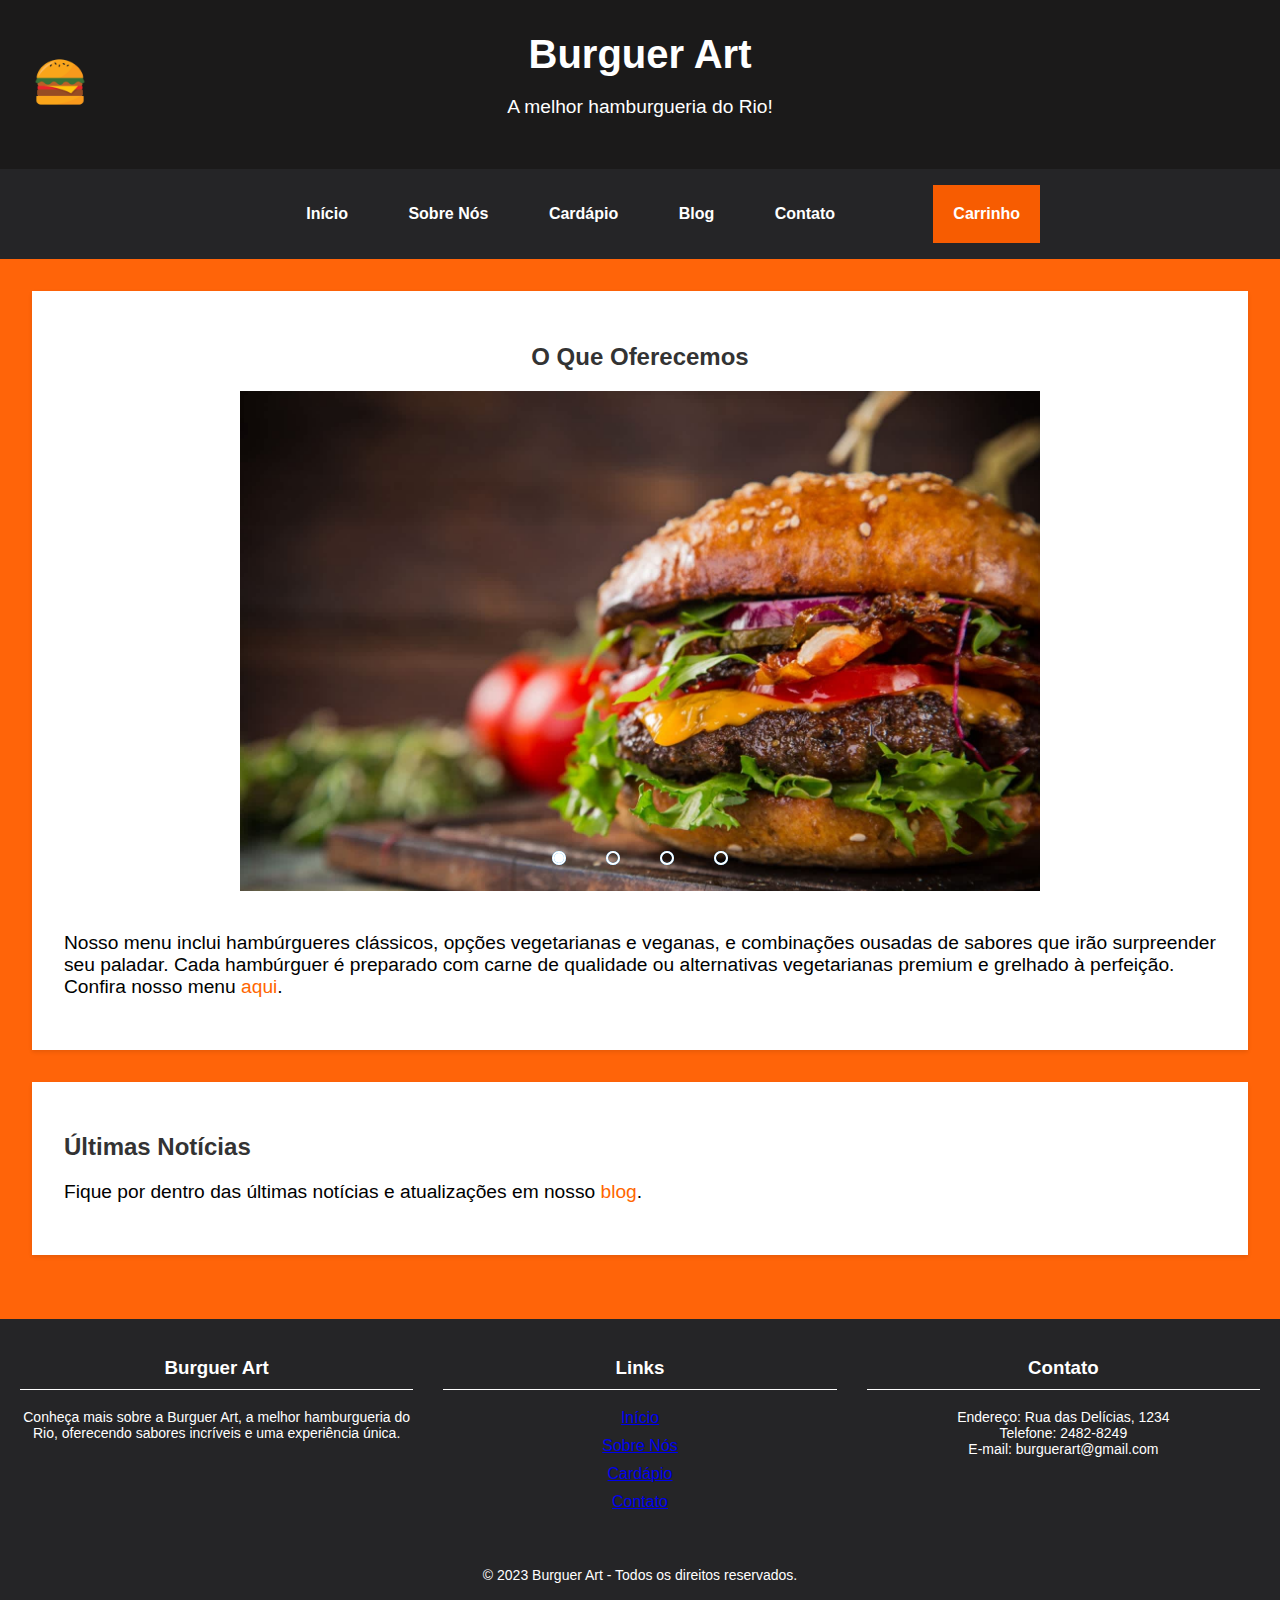
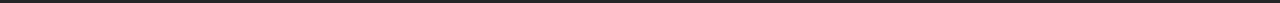
<file: index.html>
<!DOCTYPE html>
<html lang="pt-BR">
<head>
    <meta charset="UTF-8">
    <meta name="viewport" content="width=device-width, initial-scale=1.0">
    <title>Minha Página Inicial</title>
    <link rel="stylesheet" href="index.css">
</head>
<body>
    <header>
        <img src="Imagens/Logo.png.png" alt="Logo da Burguer Art" class="logo">
        <h1>Burguer Art</h1>
        <p>A melhor hamburgueria do Rio!</p>
    </header>    

    <nav id="menu-h">
        <ul>
            <li><a href="index.html">Início</a></li>
            <li><a href="about.html">Sobre Nós</a></li>
            <li><a href="menu.html">Cardápio</a></li>
            <li><a href="blog.html">Blog</a></li>
            <li><a href="contact.html">Contato</a></li>
            <li><a href="cart.html">Carrinho</a></li>
        </ul>
    </nav>
    
    <main>
        <section>
            <h2 class="titulooqueoferecemos">O Que Oferecemos</h2>
            <div class="slider">
                <div class="slides">
                    <input type="radio" name="radio-btn" id="radio1">
                    <input type="radio" name="radio-btn" id="radio2">
                    <input type="radio" name="radio-btn" id="radio3">
                    <input type="radio" name="radio-btn" id="radio4">
        
                    <div class="slide first">
                        <img src="Imagens/imagem1.jpg" alt="Imagem 1"/>
                    </div>
                    <div class="slide">
                        <img src="Imagens/batatafrita.jpeg" alt="Imagem 2"/>
                    </div>
                    <div class="slide">
                        <img src="Imagens/hamburguer-classico.jpg" alt="Imagem 3"/>
                    </div>
                    <div class="slide">
                        <img src="Imagens/hamburguer-frangobbq.jpg" alt="Imagem 4"/>
                    </div>
                    <div class="navigation-auto">
                        <div class="auto-btn1"></div>
                        <div class="auto-btn2"></div>
                        <div class="auto-btn3"></div>
                        <div class="auto-btn4"></div>
                    </div>
                </div>
                <div class="manual-navigation">
                    <label for="radio1" class="manual-btn"></label>
                    <label for="radio2" class="manual-btn"></label>
                    <label for="radio3" class="manual-btn"></label>
                    <label for="radio4" class="manual-btn"></label>
                </div>
            </div>
            <p><br>Nosso menu inclui hambúrgueres clássicos, opções vegetarianas e veganas, e combinações ousadas de sabores que irão surpreender seu paladar. Cada hambúrguer é preparado com carne de qualidade ou alternativas vegetarianas premium e grelhado à perfeição. Confira nosso menu <a href="menu.html">aqui</a>.</p>
        </section>
        
        <section>
            <h2>Últimas Notícias</h2>
            <p>Fique por dentro das últimas notícias e atualizações em nosso <a href="blog.html">blog</a>.</p>
        </section>
    </main>
    
    <footer>
        <div class="column">
            <h3>Burguer Art</h3>
            <p>Conheça mais sobre a Burguer Art, a melhor hamburgueria do Rio, oferecendo sabores incríveis e uma experiência única.</p>
        </div>

        <div class="column">
            <h3>Links</h3>
            <ul>
                <li><a href="index.html">Início</a></li>
                <li><a href="about.html">Sobre Nós</a></li>
                <li><a href="menu.html">Cardápio</a></li>
                <li><a href="contact.html">Contato</a></li>
            </ul>
        </div>

        <div class="column">
            <h3>Contato</h3>
            <p>Endereço: Rua das Delícias, 1234<br>
               Telefone: 2482-8249<br>
               E-mail: burguerart@gmail.com</p>
        </div>

<div class="copyright">
    <p>&copy; 2023 Burguer Art - Todos os direitos reservados.</p>
</div>
    </footer>
    <script src="index.js"></script>
</body>
</html>
</file>
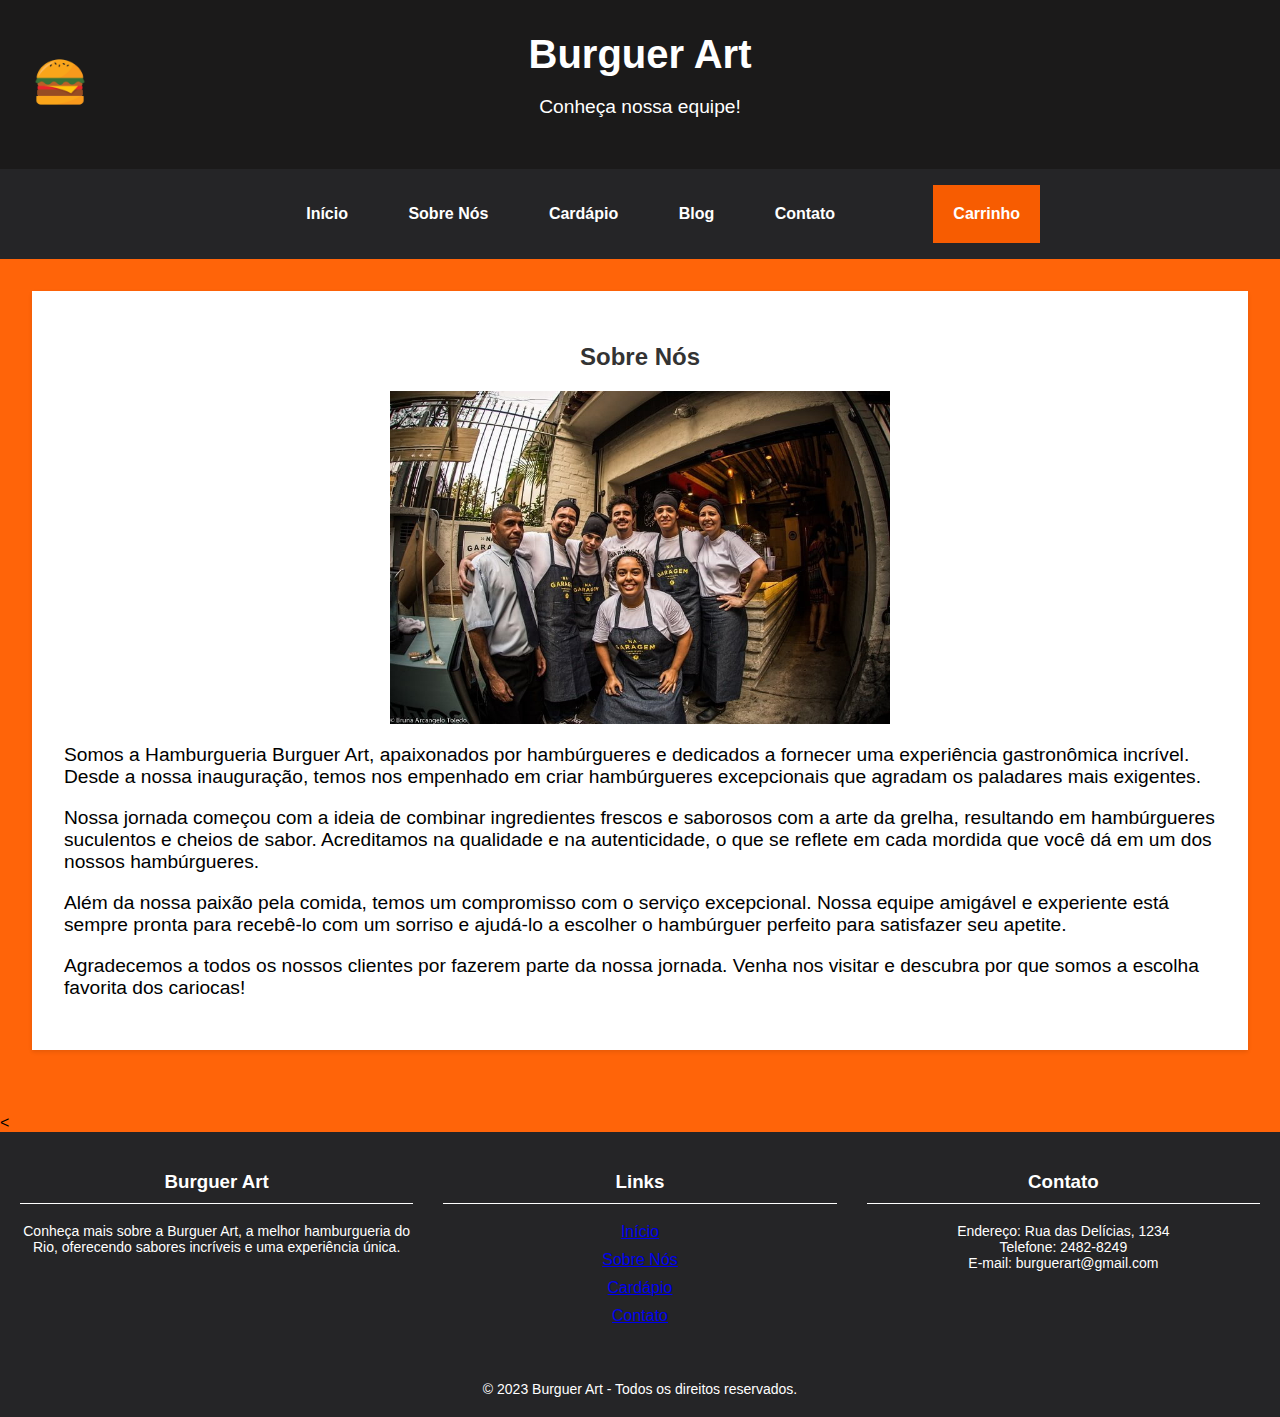
<file: about.html>
<!DOCTYPE html>
<html lang="pt-BR">
<head>
    <meta charset="UTF-8">
    <meta name="viewport" content="width=device-width, initial-scale=1.0">
    <title>Minha Página Inicial</title>
    <link rel="stylesheet" href="about.css">
</head>
<body>
    <header>
        <img src="Imagens/Logo.png.png" alt="Logo da Burguer Art" class="logo">
        <h1>Burguer Art</h1>
        <p>Conheça nossa equipe!</p>
    </header>
    
    <nav id="menu-h">
        <ul>
            <li><a href="index.html">Início</a></li>
            <li><a href="about.html">Sobre Nós</a></li>
            <li><a href="menu.html">Cardápio</a></li>
            <li><a href="blog.html">Blog</a></li>
            <li><a href="contact.html">Contato</a></li>
            <li><a href="cart.html">Carrinho</a></li>
        </ul>
    </nav>
    
    <main>
        <section>
            <h2 class="titulo-sobre-nos">Sobre Nós</h2>
            <img src="Imagens/sobre-nos.jpg" alt="Imagem da nossa equipe" class="imagem-sobre-nos">
            <p>Somos a Hamburgueria Burguer Art, apaixonados por hambúrgueres e dedicados a fornecer uma experiência gastronômica incrível. Desde a nossa inauguração, temos nos empenhado em criar hambúrgueres excepcionais que agradam os paladares mais exigentes.</p>
        
            <p>Nossa jornada começou com a ideia de combinar ingredientes frescos e saborosos com a arte da grelha, resultando em hambúrgueres suculentos e cheios de sabor. Acreditamos na qualidade e na autenticidade, o que se reflete em cada mordida que você dá em um dos nossos hambúrgueres.</p>
        
            <p>Além da nossa paixão pela comida, temos um compromisso com o serviço excepcional. Nossa equipe amigável e experiente está sempre pronta para recebê-lo com um sorriso e ajudá-lo a escolher o hambúrguer perfeito para satisfazer seu apetite.</p>
        
            <p>Agradecemos a todos os nossos clientes por fazerem parte da nossa jornada. Venha nos visitar e descubra por que somos a escolha favorita dos cariocas!</p>
        </section>        
    </main>
    
    <    <footer>
        <div class="column">
            <h3>Burguer Art</h3>
            <p>Conheça mais sobre a Burguer Art, a melhor hamburgueria do Rio, oferecendo sabores incríveis e uma experiência única.</p>
        </div>

        <div class="column">
            <h3>Links</h3>
            <ul>
                <li><a href="index.html">Início</a></li>
                <li><a href="about.html">Sobre Nós</a></li>
                <li><a href="menu.html">Cardápio</a></li>
                <li><a href="contact.html">Contato</a></li>
            </ul>
        </div>

        <div class="column">
            <h3>Contato</h3>
            <p>Endereço: Rua das Delícias, 1234<br>
               Telefone: 2482-8249<br>
               E-mail: burguerart@gmail.com</p>
        </div>

<div class="copyright">
    <p>&copy; 2023 Burguer Art - Todos os direitos reservados.</p>
</div>
    </footer>
</body>
</html>
</file>
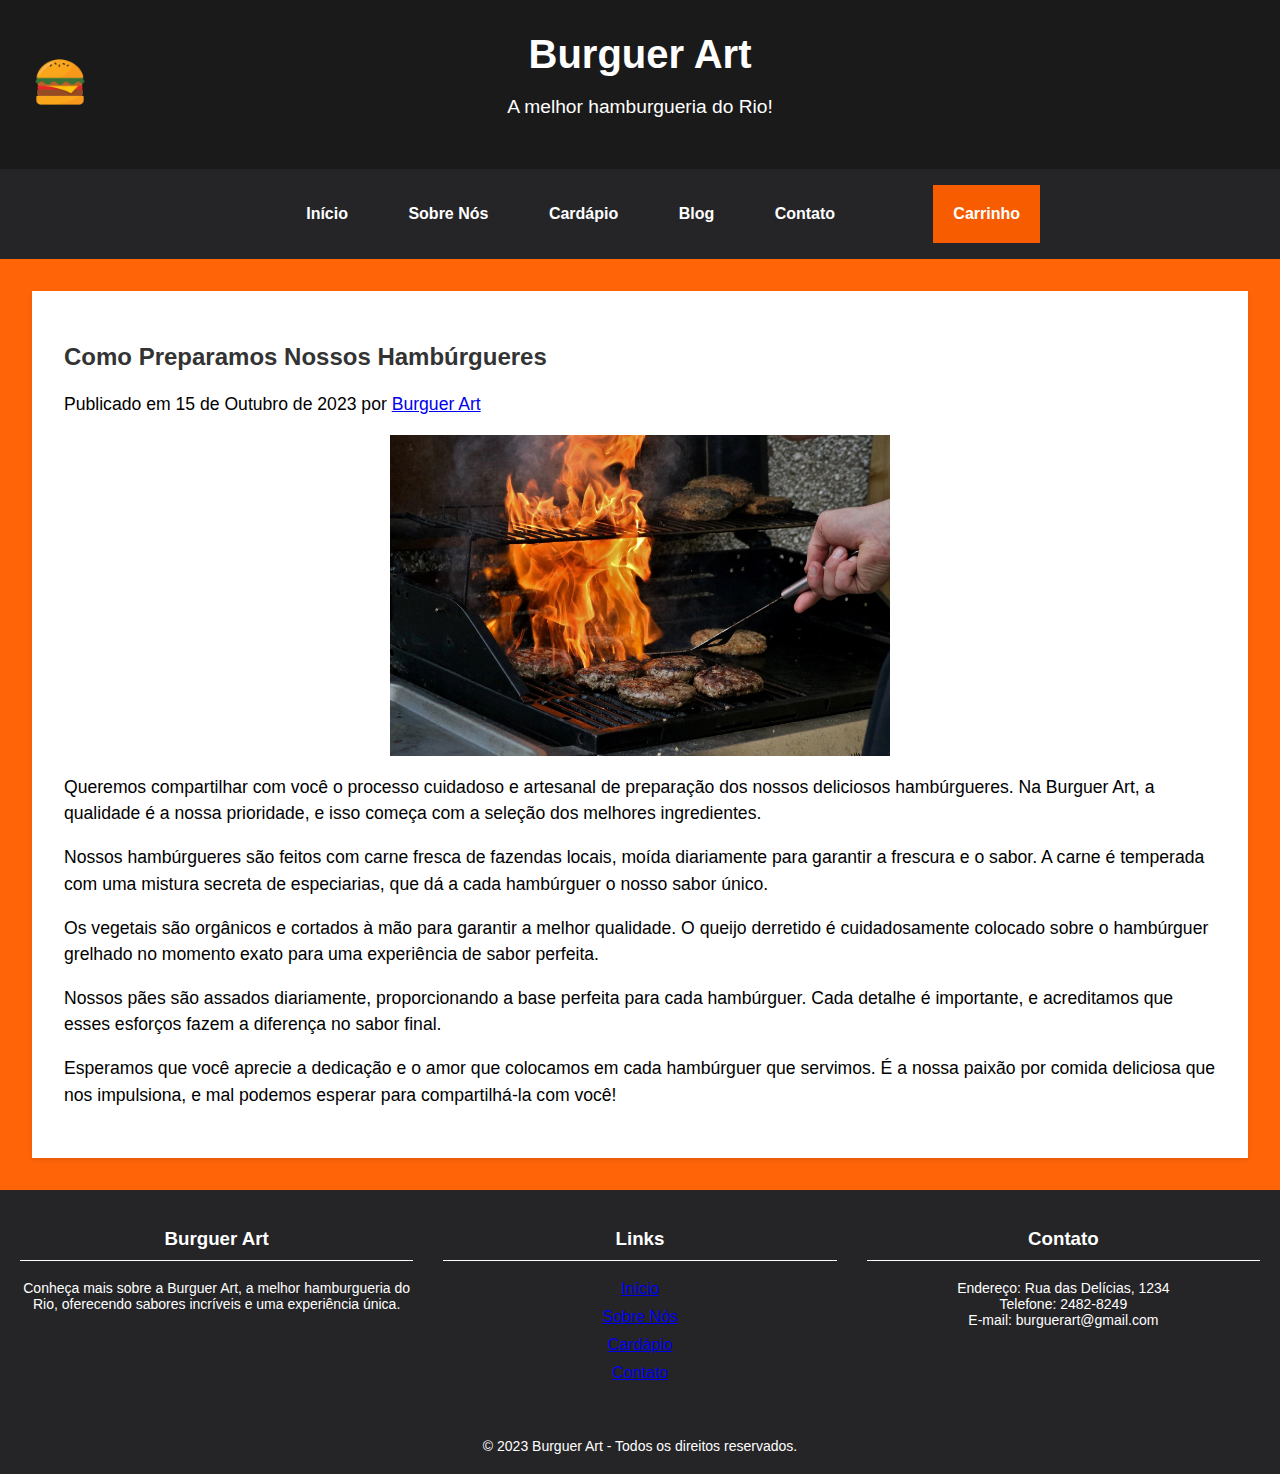
<file: artigo1.html>
<!DOCTYPE html>
<html lang="pt-BR">
<head>
    <meta charset="UTF-8">
    <meta name="viewport" content="width=device-width, initial-scale=1.0">
    <title>Como Preparamos Nossos Hambúrgueres</title>
    <link rel="stylesheet" href="artigo1.css">
</head>
<body>
    <header class="site-header">
        <div class="container">
            <img src="Imagens/Logo.png.png" alt="Logo da Burguer Art" class="logo">
            <h1>Burguer Art</h1>
            <p>A melhor hamburgueria do Rio!</p>
        </div>
    </header>

    <nav id="menu-h">
        <div class="container">
            <ul>
                <li><a href="index.html">Início</a></li>
                <li><a href="about.html">Sobre Nós</a></li>
                <li><a href="menu.html">Cardápio</a></li>
                <li><a href="blog.html">Blog</a></li>
                <li><a href="contact.html">Contato</a></li>
                <li><a href="cart.html">Carrinho</a></li>
            </ul>
        </div>
    </nav>

    <main>
        <article class="container">
            <h2>Como Preparamos Nossos Hambúrgueres</h2>
            <p>Publicado em <time datetime="15/10/23">15 de Outubro de 2023</time> por <a href="index.html">Burguer Art</a></p>
            <img src="Imagens/hamburguer-preparacao.jpg" class="preparação" alt="Preparação de Hambúrguer">
            <p>Queremos compartilhar com você o processo cuidadoso e artesanal de preparação dos nossos deliciosos hambúrgueres. Na Burguer Art, a qualidade é a nossa prioridade, e isso começa com a seleção dos melhores ingredientes.</p>
            <p>Nossos hambúrgueres são feitos com carne fresca de fazendas locais, moída diariamente para garantir a frescura e o sabor. A carne é temperada com uma mistura secreta de especiarias, que dá a cada hambúrguer o nosso sabor único.</p>
            <p>Os vegetais são orgânicos e cortados à mão para garantir a melhor qualidade. O queijo derretido é cuidadosamente colocado sobre o hambúrguer grelhado no momento exato para uma experiência de sabor perfeita.</p>
            <p>Nossos pães são assados diariamente, proporcionando a base perfeita para cada hambúrguer. Cada detalhe é importante, e acreditamos que esses esforços fazem a diferença no sabor final.</p>
            <p>Esperamos que você aprecie a dedicação e o amor que colocamos em cada hambúrguer que servimos. É a nossa paixão por comida deliciosa que nos impulsiona, e mal podemos esperar para compartilhá-la com você!</p>
        </article>
    </main>

    <footer>
        <div class="column">
            <h3>Burguer Art</h3>
            <p>Conheça mais sobre a Burguer Art, a melhor hamburgueria do Rio, oferecendo sabores incríveis e uma experiência única.</p>
        </div>

        <div class="column">
            <h3>Links</h3>
            <ul>
                <li><a href="index.html">Início</a></li>
                <li><a href="about.html">Sobre Nós</a></li>
                <li><a href="menu.html">Cardápio</a></li>
                <li><a href="contact.html">Contato</a></li>
            </ul>
        </div>

        <div class="column">
            <h3>Contato</h3>
            <p>Endereço: Rua das Delícias, 1234<br>
               Telefone: 2482-8249<br>
               E-mail: burguerart@gmail.com</p>
        </div>

<div class="copyright">
    <p>&copy; 2023 Burguer Art - Todos os direitos reservados.</p>
</div>
    </footer>
</body>
</html>
</file>
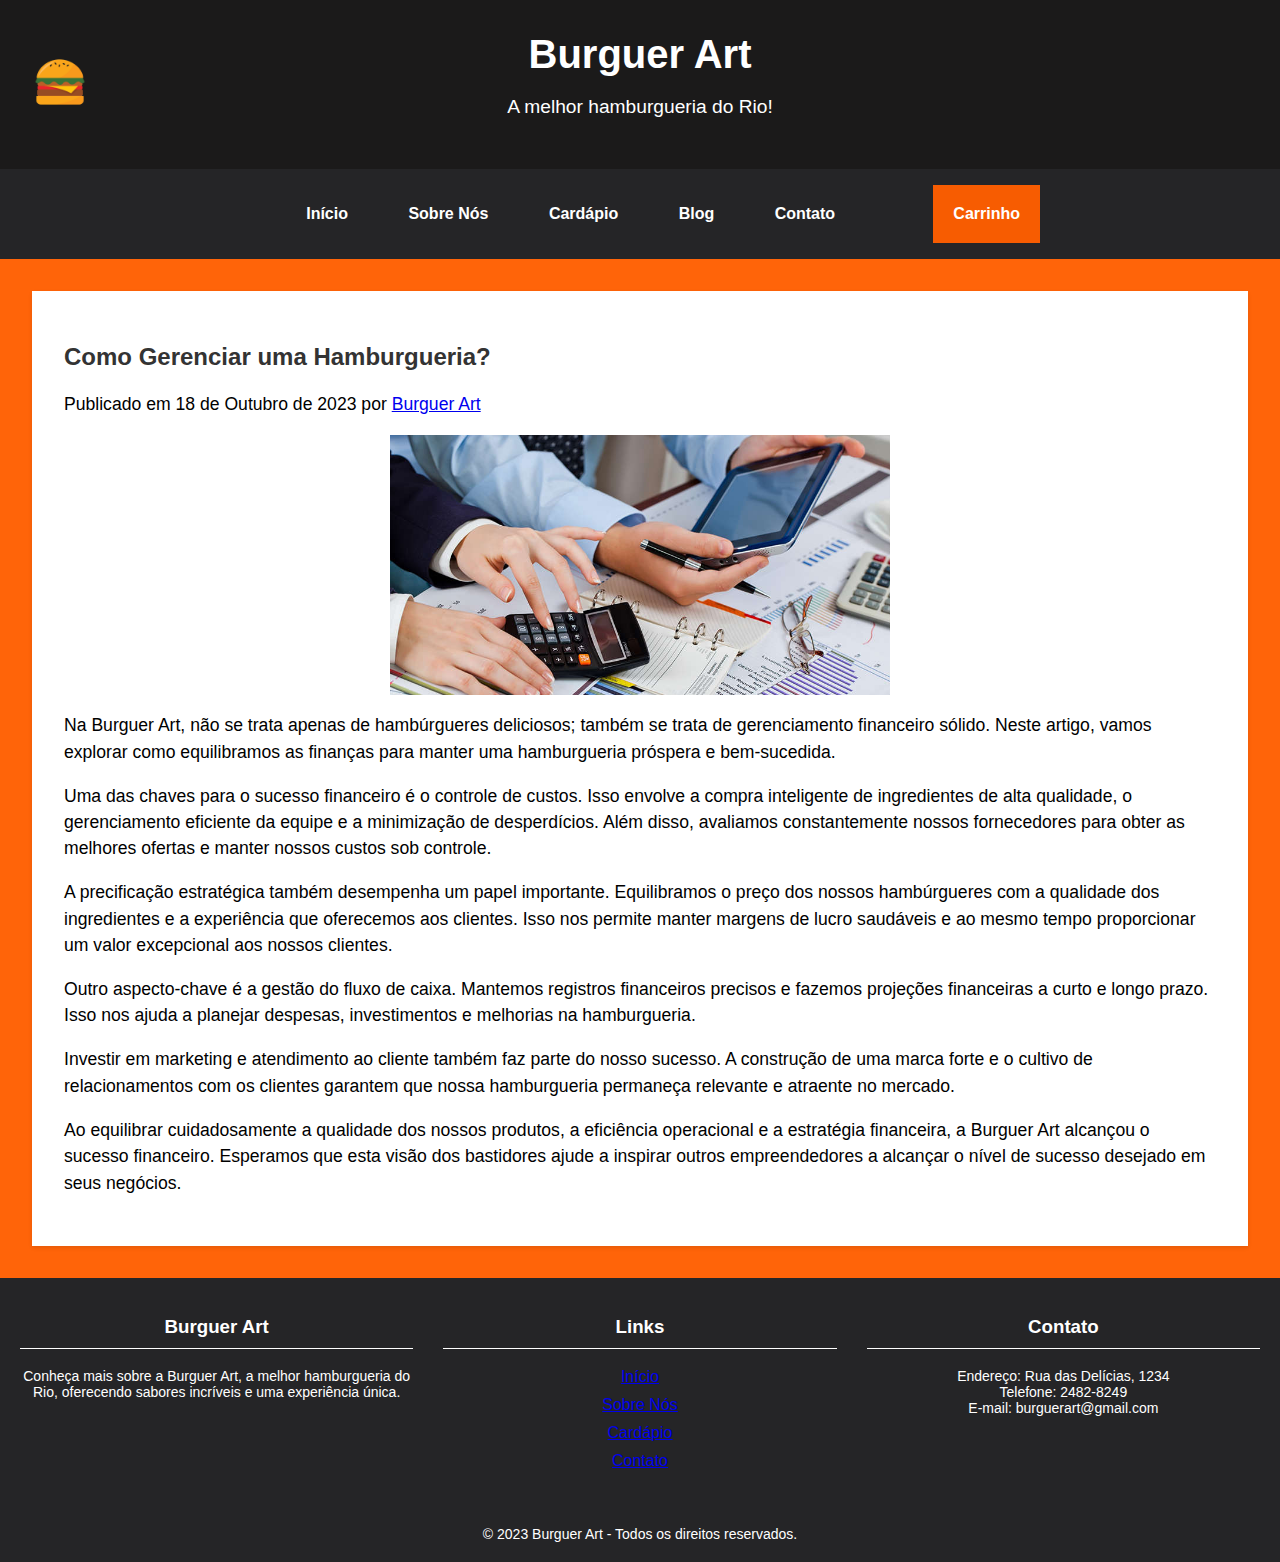
<file: artigo2.html>
<!DOCTYPE html>
<html lang="pt-BR">
<head>
    <meta charset="UTF-8">
    <meta name="viewport" content="width=device-width, initial-scale=1.0">
    <title>Como Gerenciar uma Hamburgueria?</title>
    <link rel="stylesheet" href="artigo2.css">
</head>
<body>
    <header class="site-header">
        <div class="container">
            <img src="Imagens/Logo.png.png" alt="Logo da Burguer Art" class="logo">
            <h1>Burguer Art</h1>
            <p>A melhor hamburgueria do Rio!</p>
        </div>
    </header>

    <nav id="menu-h">
        <div class="container">
            <ul>
                <li><a href="index.html">Início</a></li>
                <li><a href="about.html">Sobre Nós</a></li>
                <li><a href="menu.html">Cardápio</a></li>
                <li><a href="blog.html">Blog</a></li>
                <li><a href="contact.html">Contato</a></li>
                <li><a href="cart.html">Carrinho</a></li>
            </ul>
        </div>
    </nav>

    <main>
        <article class="container">
            <h2>Como Gerenciar uma Hamburgueria?</h2>
            <p>Publicado em <time datetime="18/10/23">18 de Outubro de 2023</time> por <a href="index.html">Burguer Art</a></p>
            <img src="Imagens/financeiro.jpg" class="financeiro" alt="Financeiro">
            <p>Na Burguer Art, não se trata apenas de hambúrgueres deliciosos; também se trata de gerenciamento financeiro sólido. Neste artigo, vamos explorar como equilibramos as finanças para manter uma hamburgueria próspera e bem-sucedida.</p>
            <p>Uma das chaves para o sucesso financeiro é o controle de custos. Isso envolve a compra inteligente de ingredientes de alta qualidade, o gerenciamento eficiente da equipe e a minimização de desperdícios. Além disso, avaliamos constantemente nossos fornecedores para obter as melhores ofertas e manter nossos custos sob controle.</p>
            <p>A precificação estratégica também desempenha um papel importante. Equilibramos o preço dos nossos hambúrgueres com a qualidade dos ingredientes e a experiência que oferecemos aos clientes. Isso nos permite manter margens de lucro saudáveis e ao mesmo tempo proporcionar um valor excepcional aos nossos clientes.</p>
            <p>Outro aspecto-chave é a gestão do fluxo de caixa. Mantemos registros financeiros precisos e fazemos projeções financeiras a curto e longo prazo. Isso nos ajuda a planejar despesas, investimentos e melhorias na hamburgueria.</p>
            <p>Investir em marketing e atendimento ao cliente também faz parte do nosso sucesso. A construção de uma marca forte e o cultivo de relacionamentos com os clientes garantem que nossa hamburgueria permaneça relevante e atraente no mercado.</p>
            <p>Ao equilibrar cuidadosamente a qualidade dos nossos produtos, a eficiência operacional e a estratégia financeira, a Burguer Art alcançou o sucesso financeiro. Esperamos que esta visão dos bastidores ajude a inspirar outros empreendedores a alcançar o nível de sucesso desejado em seus negócios.</p>
        </article>        
    </main>

    <footer>
        <div class="column">
            <h3>Burguer Art</h3>
            <p>Conheça mais sobre a Burguer Art, a melhor hamburgueria do Rio, oferecendo sabores incríveis e uma experiência única.</p>
        </div>

        <div class="column">
            <h3>Links</h3>
            <ul>
                <li><a href="index.html">Início</a></li>
                <li><a href="about.html">Sobre Nós</a></li>
                <li><a href="menu.html">Cardápio</a></li>
                <li><a href="contact.html">Contato</a></li>
            </ul>
        </div>

        <div class="column">
            <h3>Contato</h3>
            <p>Endereço: Rua das Delícias, 1234<br>
               Telefone: 2482-8249<br>
               E-mail: burguerart@gmail.com</p>
        </div>

<div class="copyright">
    <p>&copy; 2023 Burguer Art - Todos os direitos reservados.</p>
</div>
    </footer>
</body>
</html>
</file>
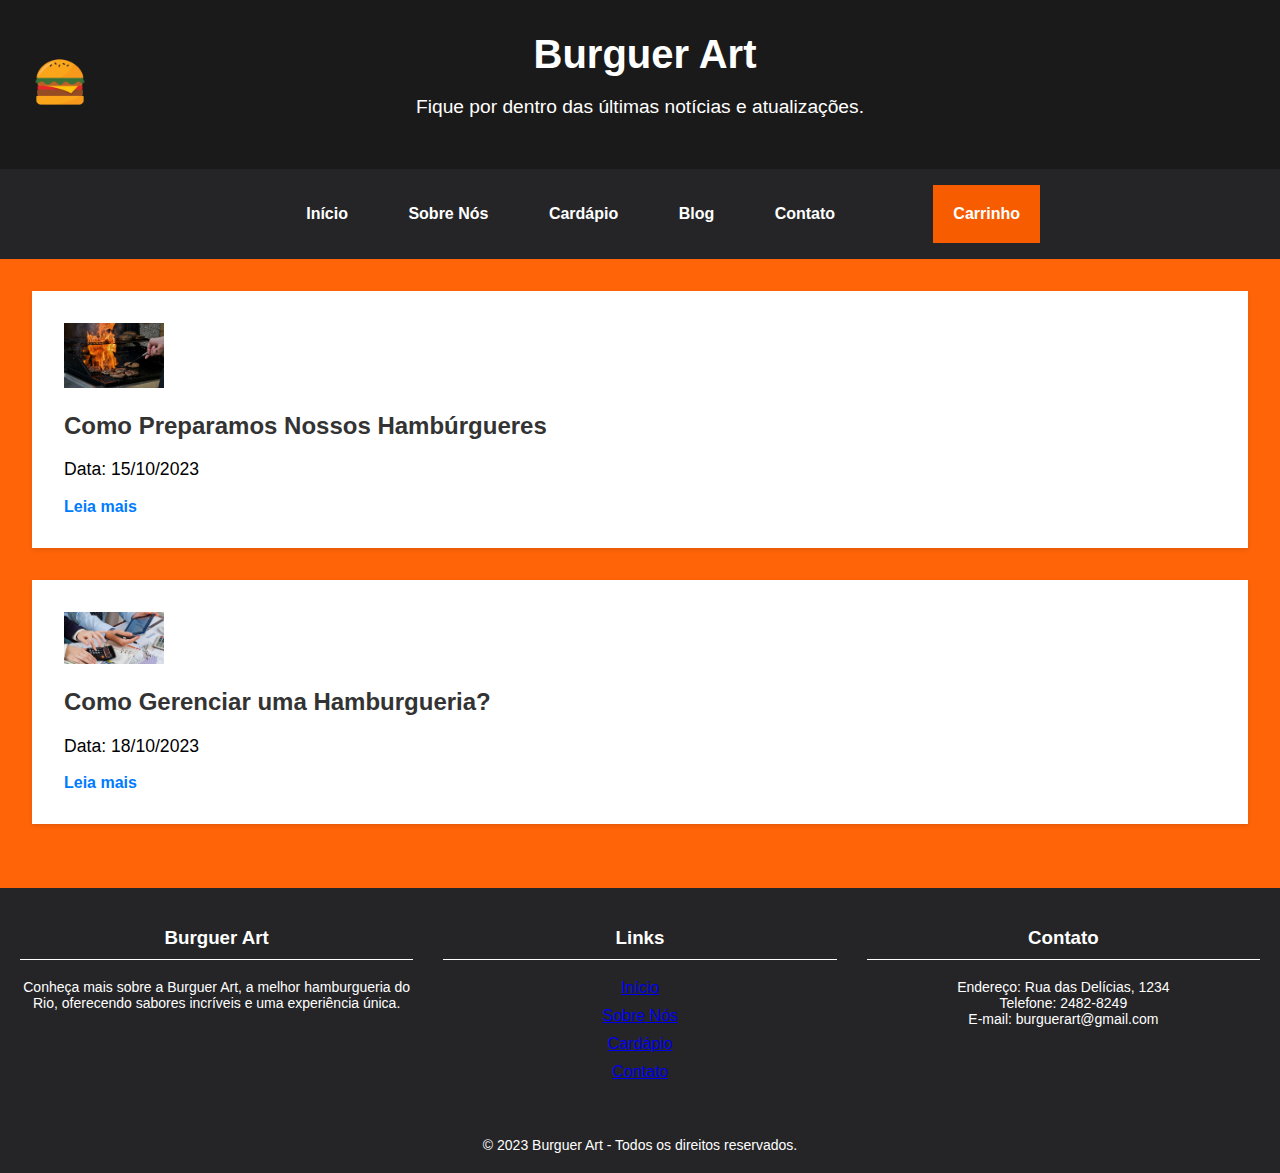
<file: blog.html>
<!DOCTYPE html>
<html lang="pt-BR">
<head>
    <meta charset="UTF-8">
    <meta name="viewport" content="width=device-width, initial-scale=1.0">
    <title>Blog</title>
    <link rel="stylesheet" href="blog.css"> 
</head>
<body>
    <header>
        <img src="Imagens/Logo.png.png" alt="Logo da Burguer Art" class="logo">
        <h1>Burguer Art</h1>
        <p>Fique por dentro das últimas notícias e atualizações.</p>
    </header>

    <nav id="menu-h">
        <ul>
            <li><a href="index.html">Início</a></li>
            <li><a href="about.html">Sobre Nós</a></li>
            <li><a href="menu.html">Cardápio</a></li>
            <li><a href="blog.html">Blog</a></li>
            <li><a href="contact.html">Contato</a></li>
            <li><a href="cart.html">Carrinho</a></li>
        </ul>
    </nav>

    <main>
        <section>
            <img src="Imagens/hamburguer-preparacao.jpg" alt="Imagem do artigo 1" class="article-image">
            <h2>Como Preparamos Nossos Hambúrgueres</h2>
            <p>Data: 15/10/2023</p>
            <a href="artigo1.html">Leia mais</a>
        </section>

        <section>
            <img src="Imagens/financeiro.jpg" alt="Imagem do artigo 2" class="article-image">
            <h2>Como Gerenciar uma Hamburgueria?</h2>
            <p>Data: 18/10/2023</p>
            <a href="artigo2.html">Leia mais</a>
        </section>
    </main>

    <footer>
        <div class="column">
            <h3>Burguer Art</h3>
            <p>Conheça mais sobre a Burguer Art, a melhor hamburgueria do Rio, oferecendo sabores incríveis e uma experiência única.</p>
        </div>

        <div class="column">
            <h3>Links</h3>
            <ul>
                <li><a href="index.html">Início</a></li>
                <li><a href="about.html">Sobre Nós</a></li>
                <li><a href="menu.html">Cardápio</a></li>
                <li><a href="contact.html">Contato</a></li>
            </ul>
        </div>

        <div class="column">
            <h3>Contato</h3>
            <p>Endereço: Rua das Delícias, 1234<br>
               Telefone: 2482-8249<br>
               E-mail: burguerart@gmail.com</p>
        </div>

<div class="copyright">
    <p>&copy; 2023 Burguer Art - Todos os direitos reservados.</p>
</div>
    </footer>
</body>
</html>
</file>
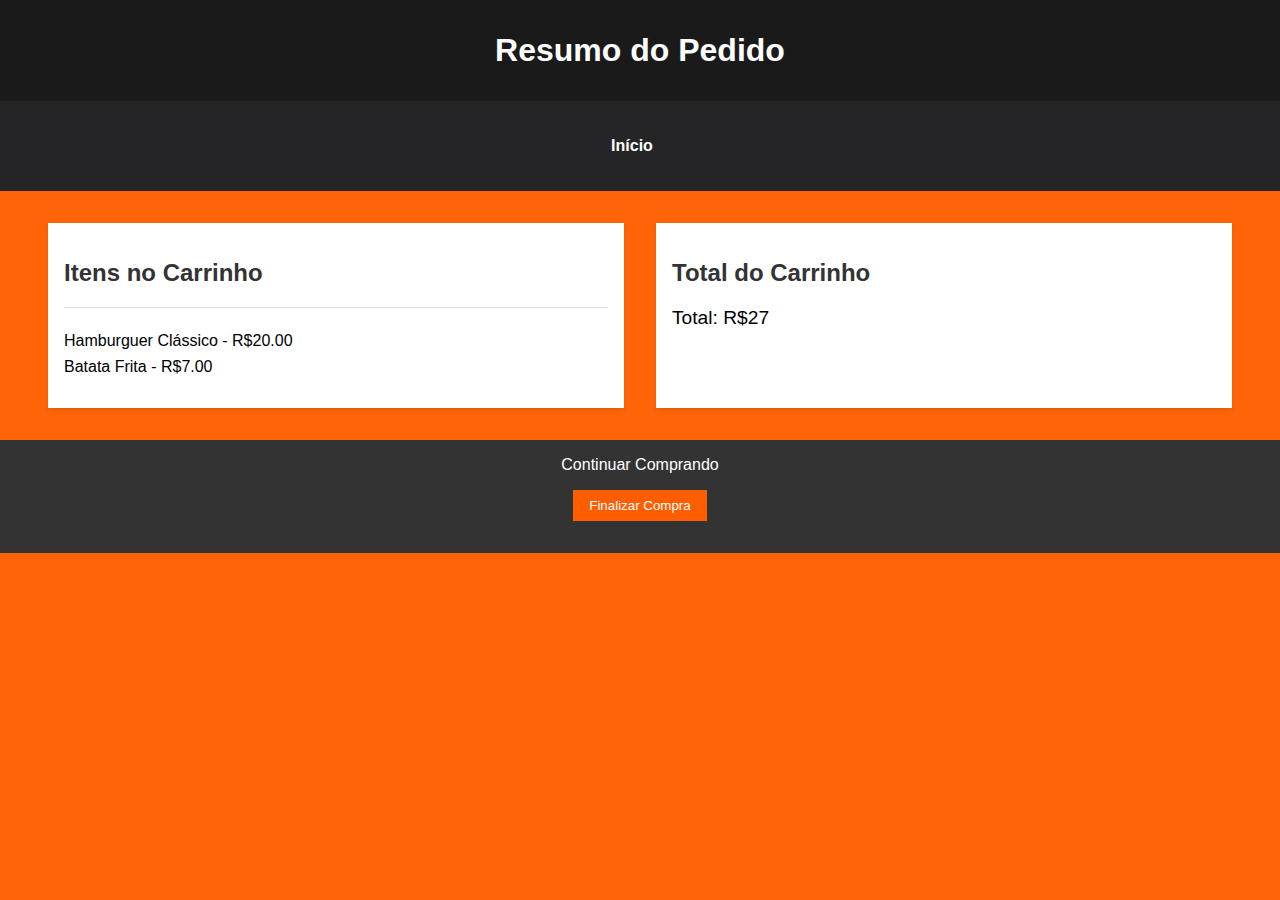
<file: cart.html>
<!DOCTYPE html>
<html lang="pt-BR">
<head>
    <meta charset="UTF-8">
    <meta name="viewport" content="width=device-width, initial-scale=1.0">
    <title>Carrinho de Compras</title>
    <link rel="stylesheet" href="cart.css"> 
</head>
<body>
    <header>
        <h1>Resumo do Pedido</h1>
    </header>
    <nav id="menu-h">
        <ul>
            <li><a href="index.html">Início</a></li>
        </ul>
    </nav>

    <main>
        <section>
            <h2>Itens no Carrinho</h2>
            <ul id="cart-items">
                
            </ul>
        </section>

        <section>
            <h2>Total do Carrinho</h2>
            <p id="cart-total">
                
            </p>
        </section>
    </main>

    <footer>
        <a href="menu.html">Continuar Comprando</a>
        <button id="checkout">Finalizar Compra</button>
    </footer>

    <script src="cart.js"></script>
    <script>
        document.getElementById('checkout').addEventListener('click', function() {
            
            window.location.href = "index.html";
        });
    </script>
</body>
</html>
</file>
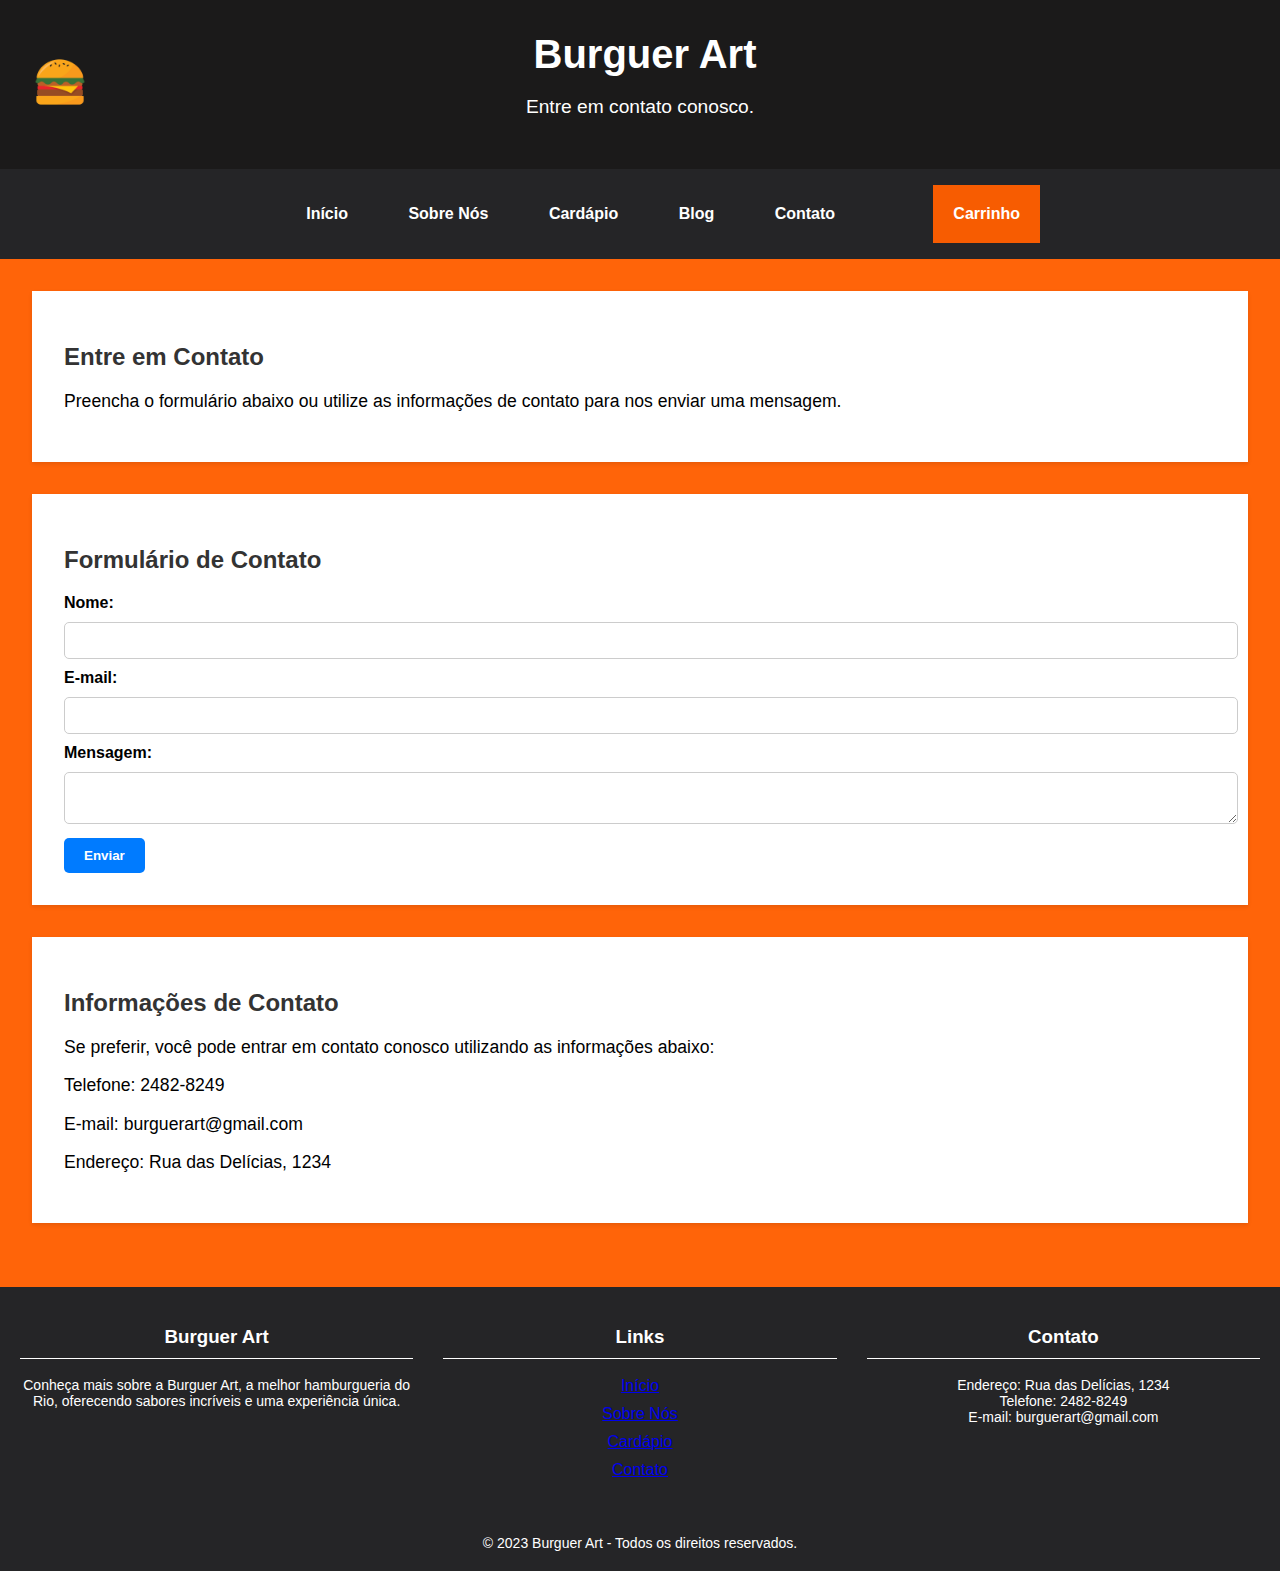
<file: contact.html>
<!DOCTYPE html>
<html lang="pt-BR">
<head>
    <meta charset="UTF-8">
    <meta name="viewport" content="width=device-width, initial-scale=1.0">
    <title>Contato</title>
    <link rel="stylesheet" href="contact.css"> 
</head>
<body>
    <header class="site-header">
        <div class="container">
            <img src="Imagens/Logo.png.png" alt="Logo da Burguer Art" class="logo">
            <h1>Burguer Art</h1>
            <p>Entre em contato conosco.</p>
        </div>
    </header>

    <nav id="menu-h">
        <div class="container">
            <ul>
                <li><a href="index.html">Início</a></li>
                <li><a href="about.html">Sobre Nós</a></li>
                <li><a href="menu.html">Cardápio</a></li>
                <li><a href="blog.html">Blog</a></li>
                <li><a href="contact.html">Contato</a></li>
                <li><a href="cart.html">Carrinho</a></li>
            </ul>
        </div>
    </nav>

    <main>
        <section class="container">
            <h2>Entre em Contato</h2>
            <p>Preencha o formulário abaixo ou utilize as informações de contato para nos enviar uma mensagem.</p>
        </section>

        <section class="container">
            <h2>Formulário de Contato</h2>
            <form action="formulario.php" method="post">
                <label for="nome">Nome:</label>
                <input type="text" id="nome" name="nome" required>
                
                <label for="email">E-mail:</label>
                <input type="email" id="email" name="email" required>
                
                <label for="mensagem">Mensagem:</label>
                <textarea id="mensagem" name="mensagem" required></textarea>
                
                <button type="submit">Enviar</button>
            </form>
        </section>
        
        <section class="container">
            <h2>Informações de Contato</h2>
            <p>Se preferir, você pode entrar em contato conosco utilizando as informações abaixo:</p>
            <p>Telefone: 2482-8249</p>
            <p>E-mail: burguerart@gmail.com</p>
            <p>Endereço: Rua das Delícias, 1234</p>
        </section>
    </main>

    <footer>
        <div class="column">
            <h3>Burguer Art</h3>
            <p>Conheça mais sobre a Burguer Art, a melhor hamburgueria do Rio, oferecendo sabores incríveis e uma experiência única.</p>
        </div>

        <div class="column">
            <h3>Links</h3>
            <ul>
                <li><a href="index.html">Início</a></li>
                <li><a href="about.html">Sobre Nós</a></li>
                <li><a href="menu.html">Cardápio</a></li>
                <li><a href="contact.html">Contato</a></li>
            </ul>
        </div>

        <div class="column">
            <h3>Contato</h3>
            <p>Endereço: Rua das Delícias, 1234<br>
               Telefone: 2482-8249<br>
               E-mail: burguerart@gmail.com</p>
        </div>

<div class="copyright">
    <p>&copy; 2023 Burguer Art - Todos os direitos reservados.</p>
</div>
    </footer>
    <script src="script.js"></script>
</body>
</html>
</file>
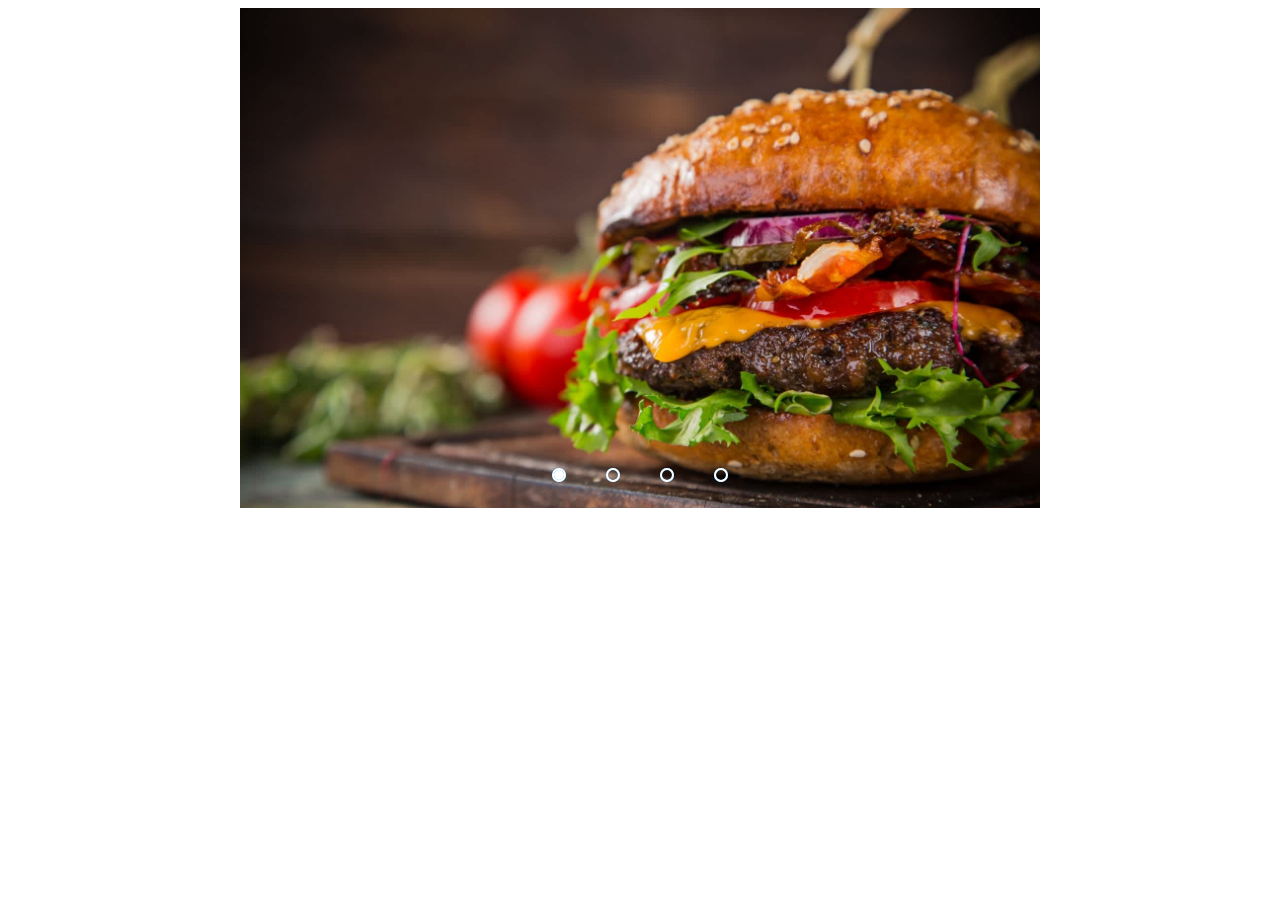
<file: carrossel/carrossel.html>
<!DOCTYPE html>
<html lang="en">
<head>
    <meta charset="UTF-8">
    <meta name="viewport" content="width=device-width, initial-scale=1.0">
    <title>Document</title>
    <link rel="stylesheet" href="carrossel.css">
</head>
<body>
    <div class="slider">
        <div class="slides">
            <input type="radio" name="radio-btn" id="radio1">
            <input type="radio" name="radio-btn" id="radio2">
            <input type="radio" name="radio-btn" id="radio3">
            <input type="radio" name="radio-btn" id="radio4">

            <div class="slide first">
                <img src="Imagens/imagem1.jpg" alt="Imagem 1"/>
            </div>
            <div class="slide">
                <img src="Imagens/batatafrita.jpeg" alt="Imagem 2"/>
            </div>
            <div class="slide">
                <img src="Imagens/hamburguer-classico.jpg" alt="Imagem 3"/>
            </div>
            <div class="slide">
                <img src="Imagens/hamburguer-frangobbq.jpg" alt="Imagem 4"/>
            </div>
            <div class="navigation-auto">
                <div class="auto-btn1"></div>
                <div class="auto-btn2"></div>
                <div class="auto-btn3"></div>
                <div class="auto-btn4"></div>
            </div>
        </div>
        <div class="manual-navigation">
            <label for="radio1" class="manual-btn"></label>
            <label for="radio2" class="manual-btn"></label>
            <label for="radio3" class="manual-btn"></label>
            <label for="radio4" class="manual-btn"></label>
        </div>
    </div>

    <script src="carrossel.js"></script>
</body>
</html>
</file>
<file: index.css>
body {
    font-family: Arial, sans-serif;
    background-color: #ff5e00f6;
    margin: 0;
    padding: 0;
}

header {
    background-color: #1b1a1a;
    color: #fff;
    text-align: center;
    padding: 2rem;
}

header h1 {
    font-size: 2.5rem;
    margin: 0;
}

header p {
    font-size: 1.2rem;
}

header {
    position: relative;
    background-color: #1b1a1a; 
    color: #ffffff;
    text-align: center;
    padding: 2rem;
}

.logo {
    position: absolute;
    left: 10px; 
    max-width: 100px; 
}

h1 {
    font-size: 2rem;
    margin: 0;
}

p {
    font-size: 1.2rem;
}

nav {
    background-color: #333;
    color: #fff;
    text-align: center;
    padding: 1rem;
}

nav ul {
    list-style-type: none;
    padding: 0;
}

nav ul li {
    display: inline;
    margin-right: 1rem;
}

nav a {
    text-decoration: none;
    color: #fff;
    font-weight: bold;
}

main {
    padding: 2rem;
}

section {
    margin-bottom: 2rem;
    padding: 2rem;
    background-color: #fff;
    box-shadow: 0 2px 4px rgba(0, 0, 0, 0.1);
}

section h2 {
    font-size: 1.5rem;
    color: #333;
}

section a {
    color: #ff6600;
    text-decoration: none;
}

footer {
    background-color: #333;
    color: #fff;
    text-align: center;
    padding: 1rem;
}

.oqueoferecemos{
    display: block;
    margin: 0 auto; 
    max-width: 500px;
}

.titulooqueoferecemos{
    text-align: center;
}

.slider{
    margin: 0 auto;
    width: 800px;
    height: 500px;
    overflow: hidden;
}

.slides{
    width: 400%;
    height: 500px;
    display: flex;
}

.slides input {
    display: none;
}

.slide{
    width: 25%;
    position: relative;
    transition: 2s;
}

.slide img{
    width: 800px;
}

.manual-navigation{
    position: absolute;
    width: 800px;
    margin-top: -40px;
    display: flex;
    justify-content: center;
}

.manual-btn{
    border: 2px solid #fff;
    padding: 5px;
    border-radius: 10px;
    cursor: pointer;
    transition: 0.5s;
}

.manual-btn:not(:last-child){
    margin-right: 40px;
}

.manual-btn:hover{
    background-color: #fff;
}

#radio1:checked ~ .first{
    margin-left: 0;
}

#radio2:checked ~ .first{
    margin-left: -25%;
}

#radio3:checked ~ .first{
    margin-left: -50%;
}

#radio4:checked ~ .first{
    margin-left: -75%;
}

.navigation-auto div{
    border: 2px solid #20a6ff;
    padding: 5px;
    border-radius: 10px;
    cursor: pointer;
    transition: 0.5s;
}

.navigation-auto{
    position: absolute;
    width: 800px;
    margin-top: 460px;
    display: flex;
    justify-content: center;
}

.navigation-auto div:not(:last-child){
    margin-right: 40px;
}

#radio1:checked ~ .navigation-auto .auto-btn1{
    background-color: #fff;
}

#radio2:checked ~ .navigation-auto .auto-btn2{
    background-color: #fff;
}

#radio3:checked ~ .navigation-auto .auto-btn3{
    background-color: #fff;
}

#radio4:checked ~ .navigation-auto .auto-btn4{
    background-color: #fff;
}

#menu-h {
    background-color: rgb(37, 37, 39);
    text-align: center; 
}

#menu-h ul {
    max-width: 800px;
    list-style: none;
    padding: 0;
    margin: 0 auto; 
}

#menu-h ul li {
    display: inline;
}

#menu-h ul li a {
    color: #FFF;
    padding: 20px;
    display: inline-block;
    text-decoration: none;
    transition: background .4s;
}

#menu-h ul li a:hover {
    background-color: #ff5e00f6;
}

#menu-h ul li:last-child a {
    float: right;
    background-color: #ff5e00f6;
}

footer {
    background-color: rgb(37, 37, 39);
    color: #fff;
    text-align: center;
    padding: 20px;
    display: flex;
    justify-content: space-between;
    flex-wrap: wrap;
}

.column {
    width: calc(33.33% - 20px); 
    text-align: left;
    margin-bottom: 20px;
}

.column h3 {
    color: #fff;
    border-bottom: 1px solid #fff;
    padding-bottom: 10px;
    text-align: center;
}

.column p {
    font-size: 14px;
    text-align: center; 
}

.column ul {
    list-style: none;
    padding: 0;
    text-align: center;
}

.column ul li {
    margin-bottom: 10px;
    text-align: center;
}

.copyright {
    width: 100%; 
    text-align: center;
    margin-top: 20px; 
}

.copyright p {
    font-size: 14px;
    color: #fff;
    margin: 0; 
}
</file>
<file: about.css>
body {
    font-family: Arial, sans-serif;
    background-color: #ff5e00f6;
    margin: 0;
    padding: 0;
}

header {
    background-color: #1b1a1a;
    color: #fff;
    text-align: center;
    padding: 2rem;
}

header h1 {
    font-size: 2.5rem;
    margin: 0;
}

header p {
    font-size: 1.2rem;
}

header {
    position: relative;
    background-color: #1b1a1a; 
    color: #ffffff;
    text-align: center;
    padding: 2rem;
}

.logo {
    position: absolute;
    left: 10px; 
    max-width: 100px; 
}

h1 {
    font-size: 2rem;
    margin: 0;
}

p {
    font-size: 1.2rem;
}

nav {
    background-color: #333;
    color: #fff;
    text-align: center;
    padding: 1rem;
}

nav ul {
    list-style-type: none;
    padding: 0;
}

nav ul li {
    display: inline;
    margin-right: 1rem;
}

nav a {
    text-decoration: none;
    color: #fff;
    font-weight: bold;
}

main {
    padding: 2rem;
}

section {
    margin-bottom: 2rem;
    padding: 2rem;
    background-color: #fff;
    box-shadow: 0 2px 4px rgba(0, 0, 0, 0.1);
}

section h2 {
    font-size: 1.5rem;
    color: #333;
}

section a {
    color: #ff6600;
    text-decoration: none;
}

footer {
    background-color: #333;
    color: #fff;
    text-align: center;
    padding: 1rem;
}

.imagem-sobre-nos {
    display: block;
    margin: 0 auto;
    max-width: 500px;
    max-height: 400px;
}
.titulo-sobre-nos {
    text-align: center;
}

#menu-h {
    background-color: rgb(37, 37, 39);
    text-align: center; 
}

#menu-h ul {
    max-width: 800px;
    list-style: none;
    padding: 0;
    margin: 0 auto; 
}

#menu-h ul li {
    display: inline;
}

#menu-h ul li a {
    color: #FFF;
    padding: 20px;
    display: inline-block;
    text-decoration: none;
    transition: background .4s;
}

#menu-h ul li a:hover {
    background-color: #ff5e00f6;
}

#menu-h ul li:last-child a {
    float: right;
    background-color: #ff5e00f6;
}

footer {
    background-color: rgb(37, 37, 39);
    color: #fff;
    text-align: center;
    padding: 20px;
    display: flex;
    justify-content: space-between;
    flex-wrap: wrap;
}

.column {
    width: calc(33.33% - 20px); 
    text-align: left;
    margin-bottom: 20px;
}

.column h3 {
    color: #fff;
    border-bottom: 1px solid #fff;
    padding-bottom: 10px;
    text-align: center;
}

.column p {
    font-size: 14px;
    text-align: center; 
}

.column ul {
    list-style: none;
    padding: 0;
    text-align: center;
}

.column ul li {
    margin-bottom: 10px;
    text-align: center;
}

.copyright {
    width: 100%; 
    text-align: center;
    margin-top: 20px; 
}

.copyright p {
    font-size: 14px;
    color: #fff;
    margin: 0; 
}
</file>
<file: artigo1.css>
body {
    font-family: Arial, sans-serif;
    background-color: #ff5e00f6;
    margin: 0;
    padding: 0;
}

header.site-header {
    background-color: #1b1a1a;
    color: #fff;
    text-align: center;
    padding: 2rem;
}

header.site-header h1 {
    font-size: 2.5rem;
    margin: 0;
}

header.site-header p {
    font-size: 1.2rem;
}

header {
    position: relative;
    background-color: #1b1a1a; 
    color: #ffffff;
    text-align: center;
    padding: 2rem;
}

.logo {
    position: absolute;
    left: 10px; 
    max-width: 100px; 
}

h1 {
    font-size: 2rem;
    margin: 0;
}

p {
    font-size: 1.2rem;
}

nav {
    background-color: #333;
    color: #fff;
    text-align: center;
    padding: 1rem;
}

nav ul {
    list-style-type: none;
    padding: 0;
}

nav ul li {
    display: inline;
    margin-right: 1rem;
}

nav a {
    text-decoration: none;
    color: #fff;
    font-weight: bold;
}

main {
    padding: 2rem;
}

article.container {
    background-color: #fff;
    padding: 2rem;
    box-shadow: 0 2px 4px rgba(0, 0, 0, 0.1);
}

article.container h2 {
    font-size: 1.5rem;
    color: #333;
}

article.container p {
    font-size: 1.1rem;
    line-height: 1.5;
}

article.container img {
    max-width: 100%;
    height: auto;
    margin-bottom: 1rem;
}

footer.site-footer {
    background-color: #333;
    color: #fff;
    text-align: center;
    padding: 1rem;
}

.preparação{
    display: block;
    margin: 0 auto;
    width: 500px;
    height: 200px;
}

#menu-h {
    background-color: rgb(37, 37, 39);
    text-align: center; 
}

#menu-h ul {
    max-width: 800px;
    list-style: none;
    padding: 0;
    margin: 0 auto; 
}

#menu-h ul li {
    display: inline;
}

#menu-h ul li a {
    color: #FFF;
    padding: 20px;
    display: inline-block;
    text-decoration: none;
    transition: background .4s;
}

#menu-h ul li a:hover {
    background-color: #ff5e00f6;
}

#menu-h ul li:last-child a {
    float: right;
    background-color: #ff5e00f6;
}

footer {
    background-color: rgb(37, 37, 39);
    color: #fff;
    text-align: center;
    padding: 20px;
    display: flex;
    justify-content: space-between;
    flex-wrap: wrap;
}

.column {
    width: calc(33.33% - 20px); 
    text-align: left;
    margin-bottom: 20px;
}

.column h3 {
    color: #fff;
    border-bottom: 1px solid #fff;
    padding-bottom: 10px;
    text-align: center;
}

.column p {
    font-size: 14px;
    text-align: center; 
}

.column ul {
    list-style: none;
    padding: 0;
    text-align: center;
}

.column ul li {
    margin-bottom: 10px;
    text-align: center;
}

.copyright {
    width: 100%; 
    text-align: center;
    margin-top: 20px; 
}

.copyright p {
    font-size: 14px;
    color: #fff;
    margin: 0; 
}
</file>
<file: artigo2.css>
body {
    font-family: Arial, sans-serif;
    background-color: #ff5e00f6;
    margin: 0;
    padding: 0;
}

header.site-header {
    background-color: #1b1a1a;
    color: #fff;
    text-align: center;
    padding: 2rem;
}

header.site-header h1 {
    font-size: 2.5rem;
    margin: 0;
}

header.site-header p {
    font-size: 1.2rem;
}

header {
    position: relative;
    background-color: #1b1a1a; 
    color: #ffffff;
    text-align: center;
    padding: 2rem;
}

.logo {
    position: absolute;
    left: 10px; 
    max-width: 100px; 
}

h1 {
    font-size: 2rem;
    margin: 0;
}

p {
    font-size: 1.2rem;
}

nav {
    background-color: #333;
    color: #fff;
    text-align: center;
    padding: 1rem;
}

nav ul {
    list-style-type: none;
    padding: 0;
}

nav ul li {
    display: inline;
    margin-right: 1rem;
}

nav a {
    text-decoration: none;
    color: #fff;
    font-weight: bold;
}

main {
    padding: 2rem;
}

article.container {
    background-color: #fff;
    padding: 2rem;
    box-shadow: 0 2px 4px rgba(0, 0, 0, 0.1);
}

article.container h2 {
    font-size: 1.5rem;
    color: #333;
}

article.container p {
    font-size: 1.1rem;
    line-height: 1.5;
}

article.container img {
    max-width: 100%;
    height: auto;
    margin-bottom: 1rem;
}

footer.site-footer {
    background-color: #333;
    color: #fff;
    text-align: center;
    padding: 1rem;
}

.financeiro{
    display: block;
    margin: 0 auto;
    width: 500px;
    height: 200px;
}

#menu-h {
    background-color: rgb(37, 37, 39);
    text-align: center; 
}

#menu-h ul {
    max-width: 800px;
    list-style: none;
    padding: 0;
    margin: 0 auto; 
}

#menu-h ul li {
    display: inline;
}

#menu-h ul li a {
    color: #FFF;
    padding: 20px;
    display: inline-block;
    text-decoration: none;
    transition: background .4s;
}

#menu-h ul li a:hover {
    background-color: #ff5e00f6;
}

#menu-h ul li:last-child a {
    float: right;
    background-color: #ff5e00f6;
}

footer {
    background-color: rgb(37, 37, 39);
    color: #fff;
    text-align: center;
    padding: 20px;
    display: flex;
    justify-content: space-between;
    flex-wrap: wrap;
}

.column {
    width: calc(33.33% - 20px); 
    text-align: left;
    margin-bottom: 20px;
}

.column h3 {
    color: #fff;
    border-bottom: 1px solid #fff;
    padding-bottom: 10px;
    text-align: center;
}

.column p {
    font-size: 14px;
    text-align: center; 
}

.column ul {
    list-style: none;
    padding: 0;
    text-align: center;
}

.column ul li {
    margin-bottom: 10px;
    text-align: center;
}

.copyright {
    width: 100%; 
    text-align: center;
    margin-top: 20px; 
}

.copyright p {
    font-size: 14px;
    color: #fff;
    margin: 0; 
}
</file>
<file: blog.css>
body {
    font-family: Arial, sans-serif;
    background-color: #ff5e00f6;
    margin: 0;
    padding: 0;
}

header {
    background-color: #1b1a1a;
    color: #fff;
    text-align: center;
    padding: 2rem;
}

header img {
    max-width: 100px; 
}

header h1 {
    font-size: 2.5rem;
    margin: 0;
    margin-left: 10px; 
}

header p {
    font-size: 1.2rem;
}

header {
    position: relative;
    background-color: #1b1a1a; 
    color: #ffffff;
    text-align: center;
    padding: 2rem;
}

.logo {
    position: absolute;
    left: 10px; 
    max-width: 100px; 
}

h1 {
    font-size: 2rem;
    margin: 0;
}

p {
    font-size: 1.2rem;
}

nav {
    background-color: #333;
    color: #fff;
    text-align: center;
    padding: 1rem;
}

nav ul {
    list-style-type: none;
    padding: 0;
}

nav ul li {
    display: inline;
    margin-right: 1rem;
}

nav a {
    text-decoration: none;
    color: #fff;
    font-weight: bold;
}

main {
    padding: 2rem;
}

section {
    margin-bottom: 2rem;
    padding: 2rem;
    background-color: #fff;
    box-shadow: 0 2px 4px rgba(0, 0, 0, 0.1);
}

section h2 {
    font-size: 1.5rem;
    color: #333;
}

section p {
    font-size: 1.1rem;
}

section a {
    text-decoration: none;
    color: #007BFF;
    font-weight: bold;
}

footer {
    background-color: #333;
    color: #fff;
    text-align: center;
    padding: 1rem;
}

.article-image {
    width: 100px; 
    height: auto; 
    margin-right: 20px; 
}

#menu-h {
    background-color: rgb(37, 37, 39);
    text-align: center; 
}

#menu-h ul {
    max-width: 800px;
    list-style: none;
    padding: 0;
    margin: 0 auto; 
}

#menu-h ul li {
    display: inline;
}

#menu-h ul li a {
    color: #FFF;
    padding: 20px;
    display: inline-block;
    text-decoration: none;
    transition: background .4s;
}

#menu-h ul li a:hover {
    background-color: #ff5e00f6;
}

#menu-h ul li:last-child a {
    float: right;
    background-color: #ff5e00f6;
}

footer {
    background-color: rgb(37, 37, 39);
    color: #fff;
    text-align: center;
    padding: 20px;
    display: flex;
    justify-content: space-between;
    flex-wrap: wrap;
}

.column {
    width: calc(33.33% - 20px); 
    text-align: left;
    margin-bottom: 20px;
}

.column h3 {
    color: #fff;
    border-bottom: 1px solid #fff;
    padding-bottom: 10px;
    text-align: center;
}

.column p {
    font-size: 14px;
    text-align: center; 
}

.column ul {
    list-style: none;
    padding: 0;
    text-align: center;
}

.column ul li {
    margin-bottom: 10px;
    text-align: center;
}

.copyright {
    width: 100%; 
    text-align: center;
    margin-top: 20px; 
}

.copyright p {
    font-size: 14px;
    color: #fff;
    margin: 0; 
}
</file>
<file: cart.css>
body {
    font-family: Arial, sans-serif;
    background-color: #ff5e00f6;
    margin: 0;
    padding: 0;
}

header {
    background-color: #1b1a1a;
    color: #fff;
    text-align: center;
    padding: 1rem;
}

header h1 {
    font-size: 2rem;
    margin: 0;
}

header {
    position: relative;
    background-color: #1b1a1a; 
    color: #ffffff;
    text-align: center;
    padding: 2rem;
}

.logo {
    position: absolute;
    top: 10px;
    left: 10px; 
    max-width: 100px; 
}

h1 {
    font-size: 2rem;
    margin: 0;
}

p {
    font-size: 1.2rem;
}

main {
    display: flex;
    justify-content: space-between;
    padding: 2rem;
}

section {
    flex: 1;
    margin: 0 1rem;
    background-color: #fff;
    padding: 1rem;
    box-shadow: 0 2px 4px rgba(0, 0, 0, 0.1);
}

section h2 {
    font-size: 1.5rem;
    color: #333;
}

nav {
    background-color: #333;
    color: #fff;
    text-align: center;
    padding: 1rem;
}

nav ul {
    list-style-type: none;
    padding: 0;
}

nav ul li {
    display: inline;
    margin-right: 1rem;
}

nav a {
    text-decoration: none;
    color: #fff;
    font-weight: bold;
}

ul {
    list-style: none;
    padding: 0;
}

li {
    margin: 0.5rem 0;
}

footer {
    background-color: #333;
    color: #fff;
    text-align: center;
    padding: 1rem;
}

a {
    text-decoration: none;
    color: #fff;
}

button {
    background-color: #ff5e00;
    color: #fff;
    border: none;
    padding: 0.5rem 1rem;
    cursor: pointer;
}

#cart-items {
    border-top: 1px solid #ddd;
    padding-top: 1rem;
}

#checkout {
    display: block;
    margin: 1rem auto;
}

#menu-h {
    background-color: rgb(37, 37, 39);
    text-align: center; 
}

#menu-h ul {
    max-width: 800px;
    list-style: none;
    padding: 0;
    margin: 0 auto; 
}

#menu-h ul li {
    display: inline;
}

#menu-h ul li a {
    color: #FFF;
    padding: 20px;
    display: inline-block;
    text-decoration: none;
    transition: background .4s;
}

#menu-h ul li a:hover {
    background-color: #ff5e00f6;
}
</file>
<file: contact.css>
body {
    font-family: Arial, sans-serif;
    background-color: #ff5e00f6;
    margin: 0;
    padding: 0;
}

header {
    background-color: #1b1a1a;
    color: #fff;
    text-align: center;
    padding: 2rem;
}

header img {
    max-width: 100px;
}

header h1 {
    font-size: 2.5rem;
    margin: 0;
    margin-left: 10px; 
}

header p {
    font-size: 1.2rem;
}

header {
    position: relative;
    background-color: #1b1a1a; 
    color: #ffffff;
    text-align: center;
    padding: 2rem;
}

.logo {
    position: absolute;
    left: 10px; 
    max-width: 100px; 
}

h1 {
    font-size: 2rem;
    margin: 0;
}

p {
    font-size: 1.2rem;
}

nav {
    background-color: #333;
    color: #fff;
    text-align: center;
    padding: 1rem;
}

nav ul {
    list-style-type: none;
    padding: 0;
}

nav ul li {
    display: inline;
    margin-right: 1rem;
}

nav a {
    text-decoration: none;
    color: #fff;
    font-weight: bold;
}

main {
    padding: 2rem;
}

section {
    margin-bottom: 2rem;
    padding: 2rem;
    background-color: #fff;
    box-shadow: 0 2px 4px rgba(0, 0, 0, 0.1);
}

section h2 {
    font-size: 1.5rem;
    color: #333;
}

section p {
    font-size: 1.1rem;
}

form {
    margin-top: 20px;
}

form label {
    font-weight: bold;
}

form input,
form textarea {
    width: 100%;
    padding: 10px;
    margin: 10px 0;
    border: 1px solid #ccc;
    border-radius: 5px;
}

form button {
    background-color: #007BFF; 
    color: #fff;
    border: none;
    padding: 10px 20px;
    border-radius: 5px;
    font-weight: bold;
    cursor: pointer;
}

section p {
    margin-top: 10px;
}

footer {
    background-color: #333;
    color: #fff;
    text-align: center;
    padding: 1rem;
}

#menu-h {
    background-color: rgb(37, 37, 39);
    text-align: center; 
}

#menu-h ul {
    max-width: 800px;
    list-style: none;
    padding: 0;
    margin: 0 auto; 
}

#menu-h ul li {
    display: inline;
}

#menu-h ul li a {
    color: #FFF;
    padding: 20px;
    display: inline-block;
    text-decoration: none;
    transition: background .4s;
}

#menu-h ul li a:hover {
    background-color: #ff5e00f6;
}

#menu-h ul li:last-child a {
    float: right;
    background-color: #ff5e00f6;
}

footer {
    background-color: rgb(37, 37, 39);
    color: #fff;
    text-align: center;
    padding: 20px;
    display: flex;
    justify-content: space-between;
    flex-wrap: wrap;
}

.column {
    width: calc(33.33% - 20px); 
    text-align: left;
    margin-bottom: 20px;
}

.column h3 {
    color: #fff;
    border-bottom: 1px solid #fff;
    padding-bottom: 10px;
    text-align: center;
}

.column p {
    font-size: 14px;
    text-align: center; 
}

.column ul {
    list-style: none;
    padding: 0;
    text-align: center;
}

.column ul li {
    margin-bottom: 10px;
    text-align: center;
}

.copyright {
    width: 100%; 
    text-align: center;
    margin-top: 20px; 
}

.copyright p {
    font-size: 14px;
    color: #fff;
    margin: 0; 
}
</file>
<file: carrossel/carrossel.css>
.slider{
    margin: 0 auto;
    width: 800px;
    height: 500px;
    overflow: hidden;
}

.slides{
    width: 400%;
    height: 500px;
    display: flex;
}

.slides input {
    display: none;
}

.slide{
    width: 25%;
    position: relative;
    transition: 2s;
}

.slide img{
    width: 800px;
}

.manual-navigation{
    position: absolute;
    width: 800px;
    margin-top: -40px;
    display: flex;
    justify-content: center;
}

.manual-btn{
    border: 2px solid #fff;
    padding: 5px;
    border-radius: 10px;
    cursor: pointer;
    transition: 0.5s;
}

.manual-btn:not(:last-child){
    margin-right: 40px;
}

.manual-btn:hover{
    background-color: #fff;
}

#radio1:checked ~ .first{
    margin-left: 0;
}

#radio2:checked ~ .first{
    margin-left: -25%;
}

#radio3:checked ~ .first{
    margin-left: -50%;
}

#radio4:checked ~ .first{
    margin-left: -75%;
}

.navigation-auto div{
    border: 2px solid #20a6ff;
    padding: 5px;
    border-radius: 10px;
    cursor: pointer;
    transition: 0.5s;
}

.navigation-auto{
    position: absolute;
    width: 800px;
    margin-top: 460px;
    display: flex;
    justify-content: center;
}

.navigation-auto div:not(:last-child){
    margin-right: 40px;
}

#radio1:checked ~ .navigation-auto .auto-btn1{
    background-color: #fff;
}

#radio2:checked ~ .navigation-auto .auto-btn2{
    background-color: #fff;
}

#radio3:checked ~ .navigation-auto .auto-btn3{
    background-color: #fff;
}

#radio4:checked ~ .navigation-auto .auto-btn4{
    background-color: #fff;
}
</file>
